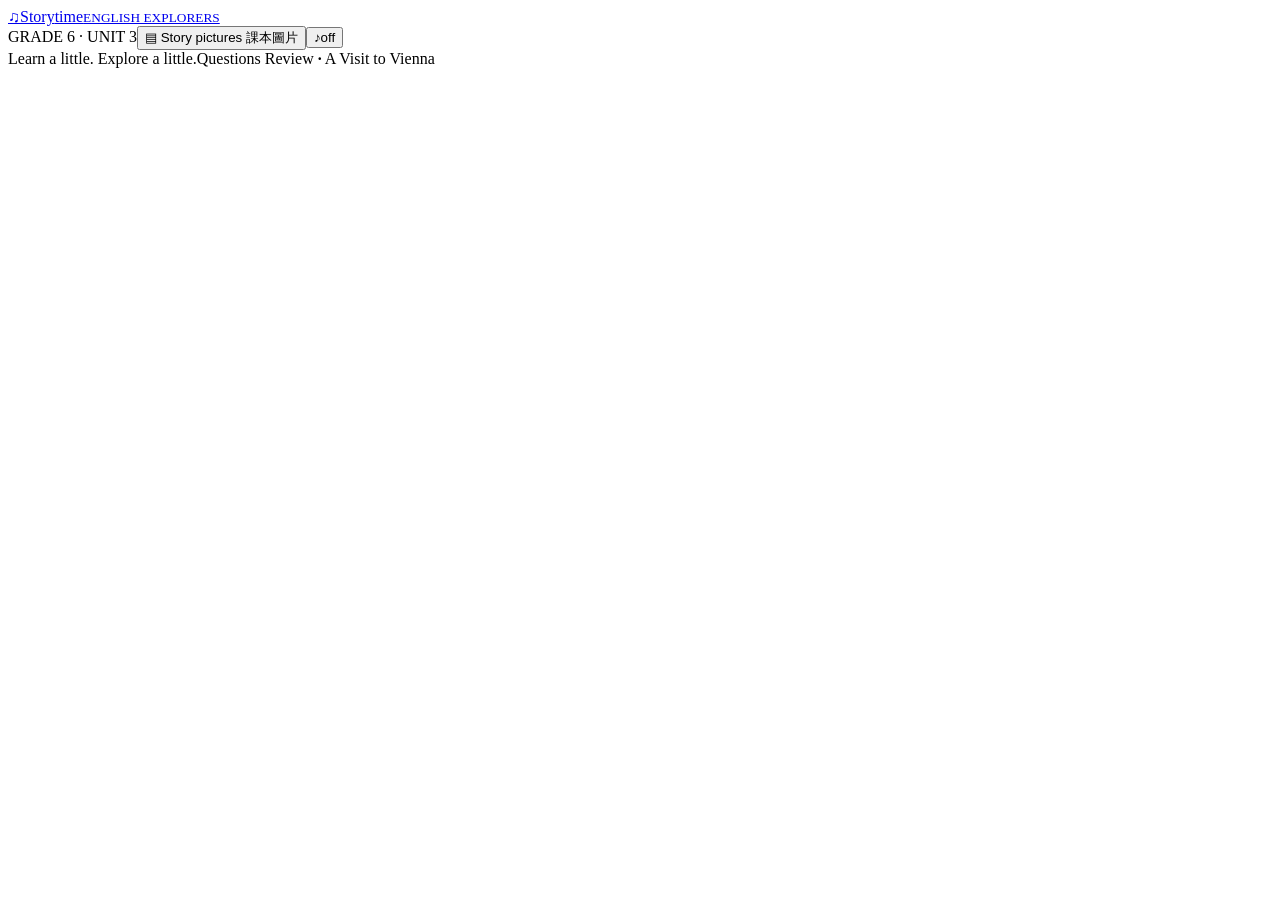
<file: index.template.html>
<!DOCTYPE html>
<html lang="zh-Hant">
<head>
<meta charset="UTF-8"><meta name="viewport" content="width=device-width, initial-scale=1">
<meta name="theme-color" content="#176758">
<meta name="description" content="A Visit to Vienna — 16 題小六英語故事互動複習。作答、看解析、重練錯題。">
<title>A Visit to Vienna · Questions Review</title>
<style>/* INLINE_STYLES */</style>
</head>
<body>
<header class="topbar"><a class="brand" href="#" id="brand" aria-label="回到首頁"><span class="brand-icon" aria-hidden="true">♫</span><span>Story<span class="brand-light">time</span><small>ENGLISH EXPLORERS</small></span></a><div class="header-right"><span class="unit-tag">GRADE 6 <span>·</span> UNIT 3</span><button class="text-btn story-open" type="button"><span aria-hidden="true">▤</span> Story pictures <span class="zh">課本圖片</span></button><button class="icon-btn" id="sound-toggle" type="button" aria-label="開啟作答音效" aria-pressed="false" title="開啟作答音效">♪<span class="sound-status">off</span></button></div></header>
<main id="app"></main>
<footer><span>Learn a little. Explore a little.</span><span>Questions Review <b>·</b> A Visit to Vienna</span></footer>
<dialog id="story-dialog" aria-labelledby="story-dialog-title"><div class="dialog-top"><div><span class="eyebrow">BACK TO THE STORY</span><h2 id="story-dialog-title">A picture is a little reminder.</h2><p>點選情境，再點圖片可放大查看。</p></div><button class="close-btn" id="close-story" aria-label="關閉課本圖片" type="button">×</button></div><div class="scene-tabs" id="scene-tabs" role="tablist" aria-label="課本情境"></div><div id="scene-panel" role="tabpanel"></div><p class="source-note">圖片來源：老師提供的 Unit 3 課本截圖，第 40–43 頁，已裁切供本次故事複習使用。</p></dialog>
<dialog id="confirm-dialog" aria-labelledby="confirm-title"><div class="confirm-content"><span class="eyebrow">A FRESH START</span><h2 id="confirm-title">重新開始這次練習？</h2><p>這次作答紀錄會清除，你可以重新挑戰全部 16 題。</p><div class="button-row"><button class="secondary" id="cancel-reset" type="button">繼續目前練習</button><button class="primary" id="confirm-reset" type="button">重新開始</button></div></div></dialog>
<noscript>請啟用瀏覽器的 JavaScript，以使用互動複習功能。</noscript>
<script>/* INLINE_ASSETS */</script>
<script>/* INLINE_QUESTIONS */</script>
<script>/* INLINE_APP */</script>
</body></html>
</file>
